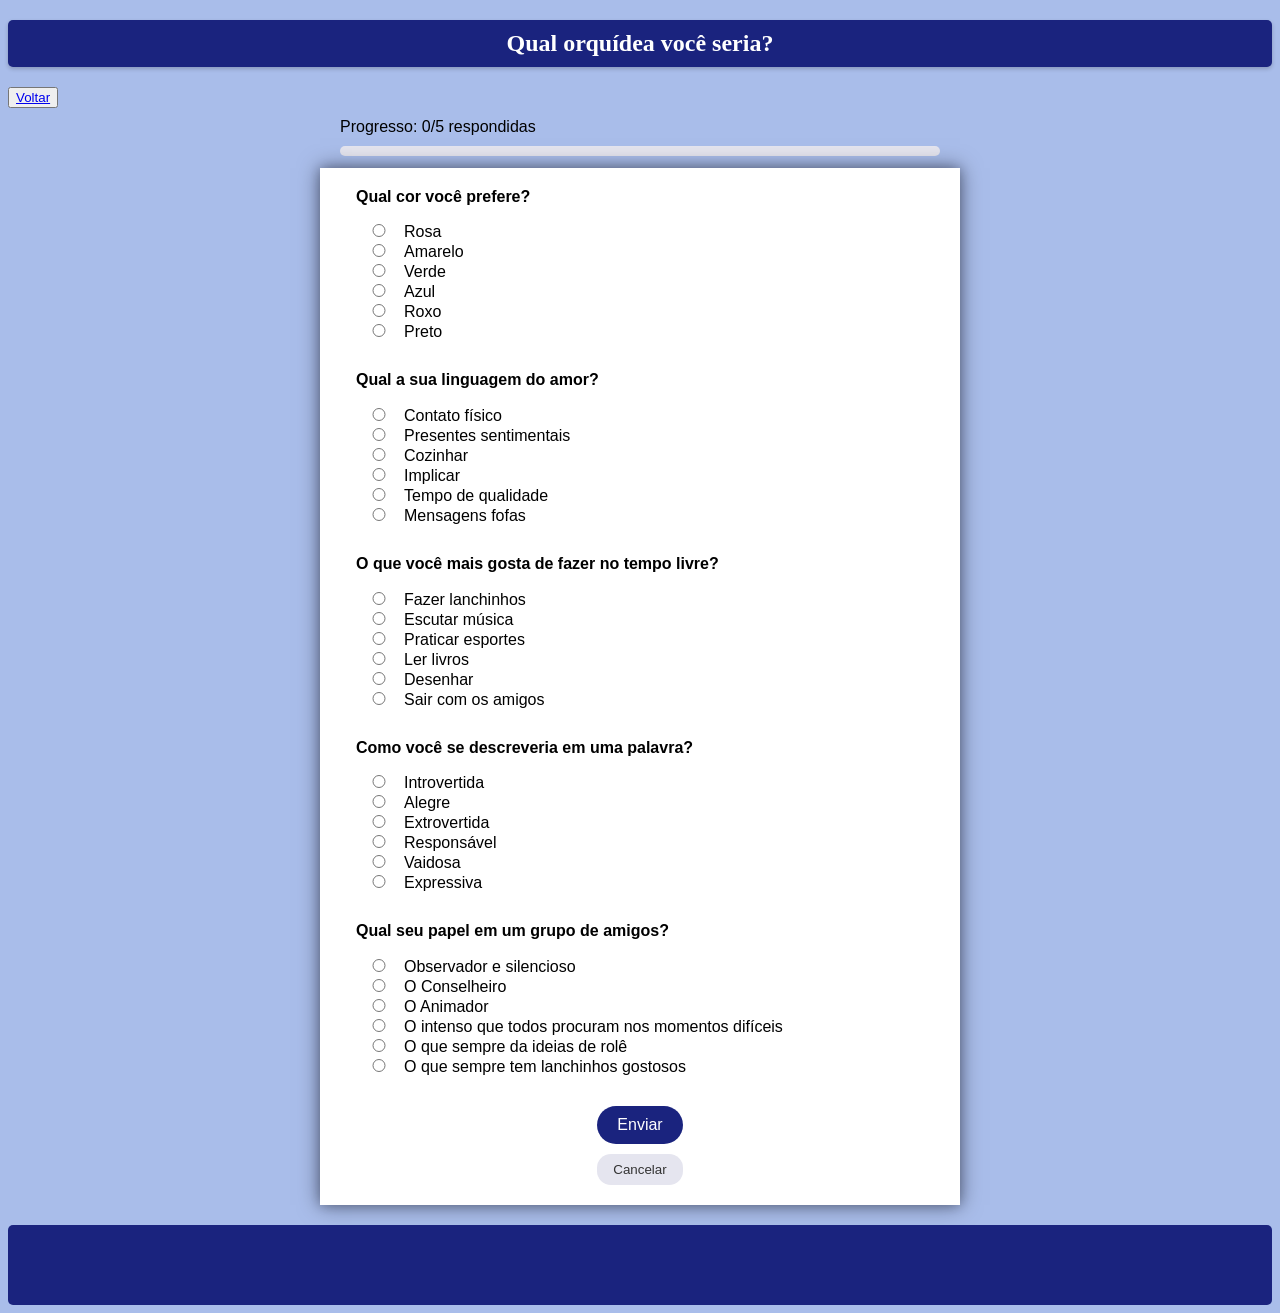
<file: quiz/quiz.html>
<!DOCTYPE html>
<html>
<head>
	<title>Qual orquídea você seria?</title>
    <meta charset="UTF-8">
	<meta name="viewport" content="width=device-width, initial-scale=1.0">
	<link rel="stylesheet" href="../quiz/style.css">
</head>
<body>
	<div>
		<h2>Qual orquídea você seria?</h2>
	    <button><a href="index.html">Voltar</a></button>
	</div>

	<div class="toolbar">
		<span id="progress-text" aria-live="polite">Progresso: 0/5 respondidas</span>
	</div>

	<div class="progress" aria-hidden="true">
		<div class="progress-bar" id="progress-bar" style="width: 0%"></div>
	</div>
	<form id="teste">
		<fieldset>
			<legend>Qual cor você prefere?</legend>
			<input type="radio" name="q1" value="catt">Rosa<br>
			<input type="radio" name="q1" value="vanila">Amarelo<br>
			<input type="radio" name="q1" value="choco">Verde<br>
            <input type="radio" name="q1" value="boneca">Azul<br>
            <input type="radio" name="q1" value="sapata">Roxo<br>
            <input type="radio" name="q1" value="emo">Preto<br>
		</fieldset>

		<fieldset>
			<legend>Qual a sua linguagem do amor?</legend>
			<input type="radio" name="q2" value="boneca">Contato físico<br>
			<input type="radio" name="q2" value="sapata">Presentes sentimentais<br>
			<input type="radio" name="q2" value="choco">Cozinhar<br>
			<input type="radio" name="q2" value="catt">Implicar<br>
            <input type="radio" name="q2" value="vanila">Tempo de qualidade<br>
            <input type="radio" name="q2" value="emo">Mensagens fofas<br>
		</fieldset>

		<fieldset>
			<legend>O que você mais gosta de fazer no tempo livre?</legend>
			<input type="radio" name="q3" value="choco">Fazer lanchinhos<br>
			<input type="radio" name="q3" value="emo">Escutar música<br>
			<input type="radio" name="q3" value="vanila">Praticar esportes<br>
            <input type="radio" name="q3" value="boneca">Ler livros<br>
            <input type="radio" name="q3" value="sapata">Desenhar<br>
            <input type="radio" name="q3" value="catt">Sair com os amigos<br>
		</fieldset>

        <fieldset>
			<legend>Como você se descreveria em uma palavra?</legend>
			<input type="radio" name="q4" value="sapata">Introvertida<br>
			<input type="radio" name="q4" value="choco">Alegre<br>
			<input type="radio" name="q4" value="vanila">Extrovertida<br>
            <input type="radio" name="q4" value="boneca">Responsável<br>
            <input type="radio" name="q4" value="catt">Vaidosa<br>		
            <input type="radio" name="q4" value="emo">Expressiva<br>
		</fieldset>

        <fieldset>
			<legend>Qual seu papel em um grupo de amigos?</legend>
			<input type="radio" name="q5" value="emo">Observador e silencioso<br>
			<input type="radio" name="q5" value="boneca">O Conselheiro<br>
			<input type="radio" name="q5" value="vanila">O Animador<br>
            <input type="radio" name="q5" value="catt">O intenso que todos procuram nos momentos difíceis<br>
			<input type="radio" name="q5" value="sapata">O que sempre da ideias de rolê<br>
			<input type="radio" name="q5" value="choco">O que sempre tem lanchinhos gostosos<br>
		</fieldset>

        <!-- continuar o js-->

		<button type="submit">Enviar</button>
		<button type="reset" id="btncancelar" onclick="cancelar()">Cancelar</button>
	</form>

	<div id="resul" class="result"></div>

	<script src="../quiz/script.js"></script>
</body>

</html>
</file>
<file: quiz/style.css>
body {
	font-family: Arial, sans-serif;
	background-color: #a9bdea;
}

h2 {
	text-align: center;
	color: #ffffff;
	font-family:Verdana;
	background-color: #1a237e;
	padding: 10px;
	border-radius: 5px;
	box-shadow: 0 2px 4px rgba(0, 0, 0, 0.2);
}



.toolbar {
	max-width: 600px;
	margin: 10px auto;
	display: flex;
	justify-content: space-between;
	align-items: center;
	gap: 14px;
}

.progress {
	max-width: 600px;
	height: 10px;
	margin: 0 auto 12px auto;
	background: #e5e5ef;
	border-radius: 999px;
	overflow: hidden;
}

.progress-bar {
	height: 100%;
	width: 0%;
	background: linear-gradient(90deg, #212989, #0f165c);
	transition: width 0.3s ease;
}

form {
	max-width: 600px;
	margin: 0 auto;
	padding: 20px;
	background-color: #fff;
	box-shadow: 0px 0px 10px rgba(0, 0, 0, 0.2), 0px 0px 20px rgba(0, 0, 15, 0.5);
}

fieldset {
	margin-bottom: 20px;
	border: none;
}

fieldset.error {
	outline: 2px solid #e74c3c;
	border-radius: 6px;
}

legend {
	font-weight: bold;
	margin-bottom: 10px;
}

input[type="radio"] {
	margin-right: 5px;
	width: 40px;
}

.error-text {
	display: none;
	color: #e74c3c;
	font-size: 14px;
}

fieldset.error .error-text {
	display: inline-block;
}

button[type="submit"] {
	display: block;
	margin: 0 auto;
	padding: 10px 20px;
	background-color: #1a237e;
	color: #fff;
	border: none;
	font-size: 16px;
	cursor: pointer;
	border-radius: 20px;

}

button[type="submit"]:hover {
	background-color: #000000;
}

#btncancelar {
	display: block;
	margin: 10px auto 0 auto;
	padding: 8px 16px;
	background: #e5e5ef;
	color: #333;
	border: none;
	border-radius: 14px;
	cursor: pointer;
}

.result {
	margin-top: 20px;
	padding: 40px;
	background-color: #1a237e;
	border-radius: 5px;
	text-align: center;
	color: #ffffff;
	font-family: 'Segoe UI', Tahoma, Geneva, Verdana, sans-serif;
	font-size: 20px
}
</file>
